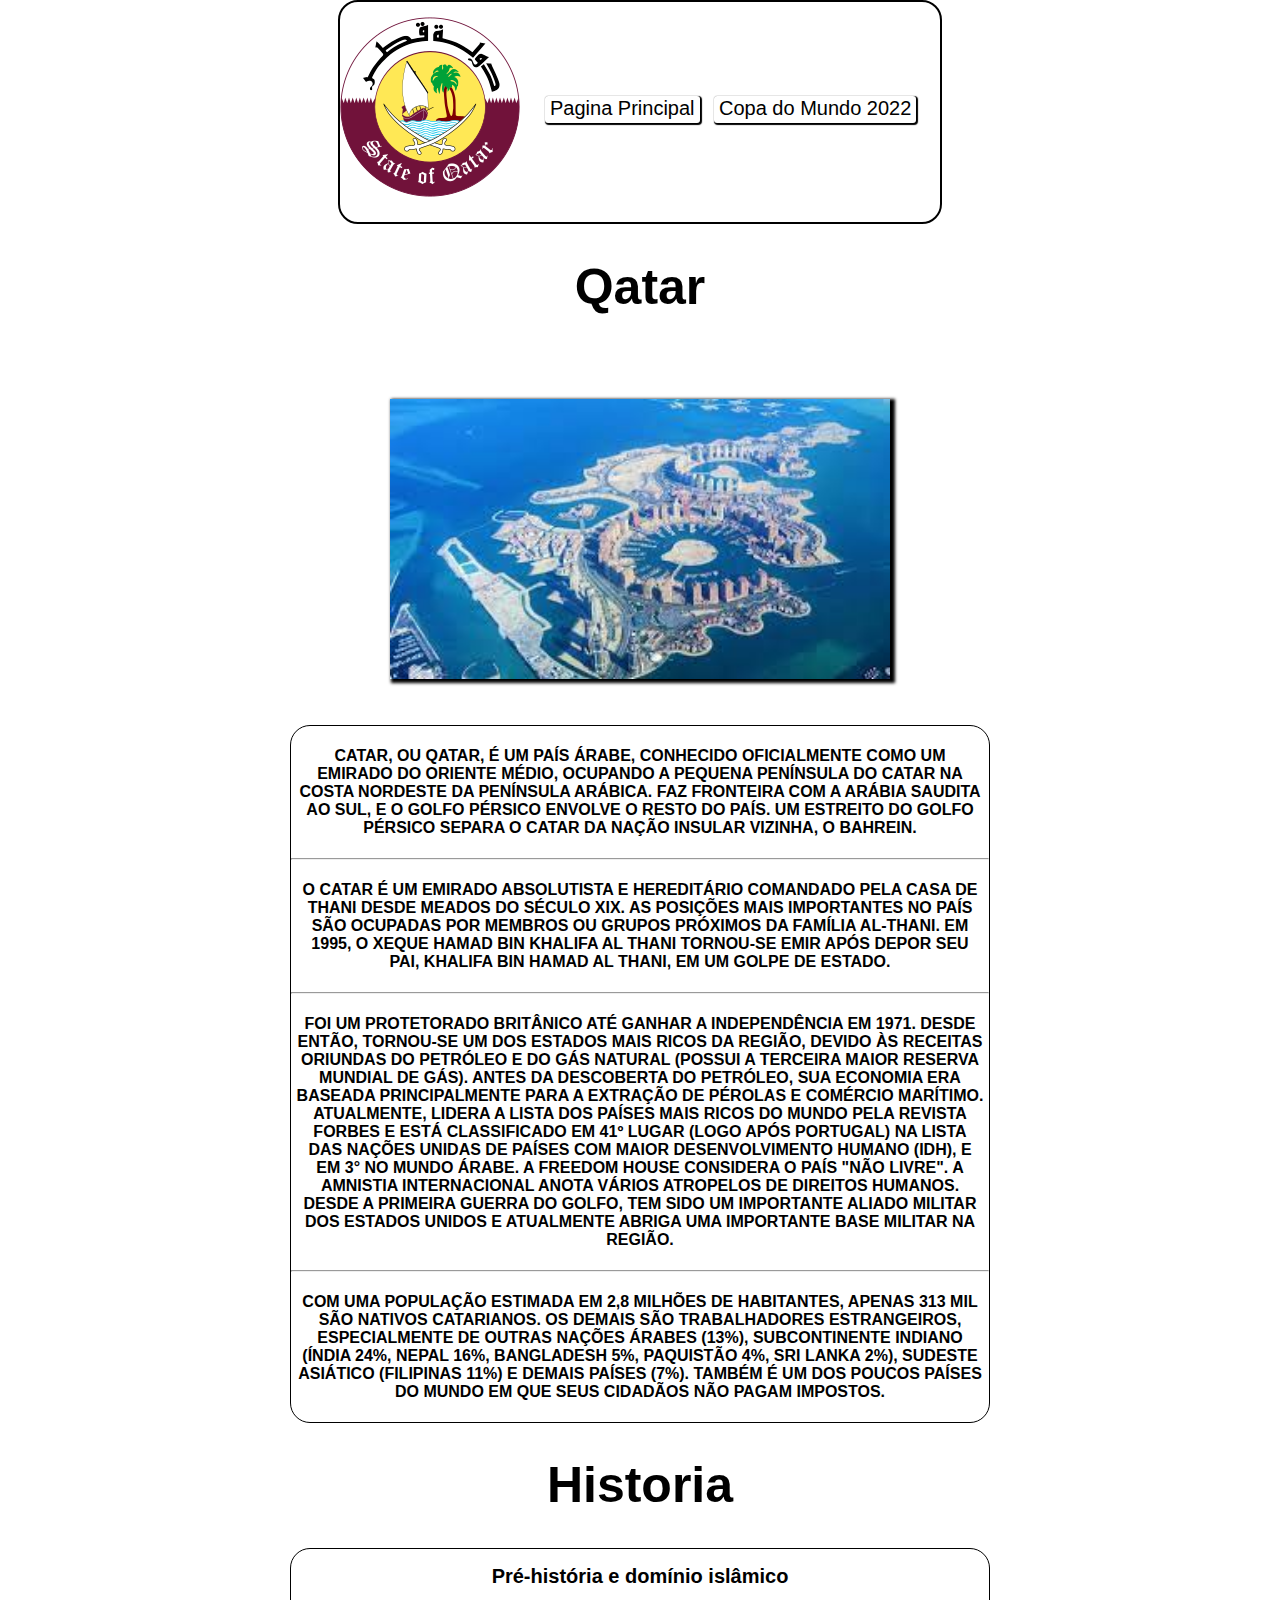
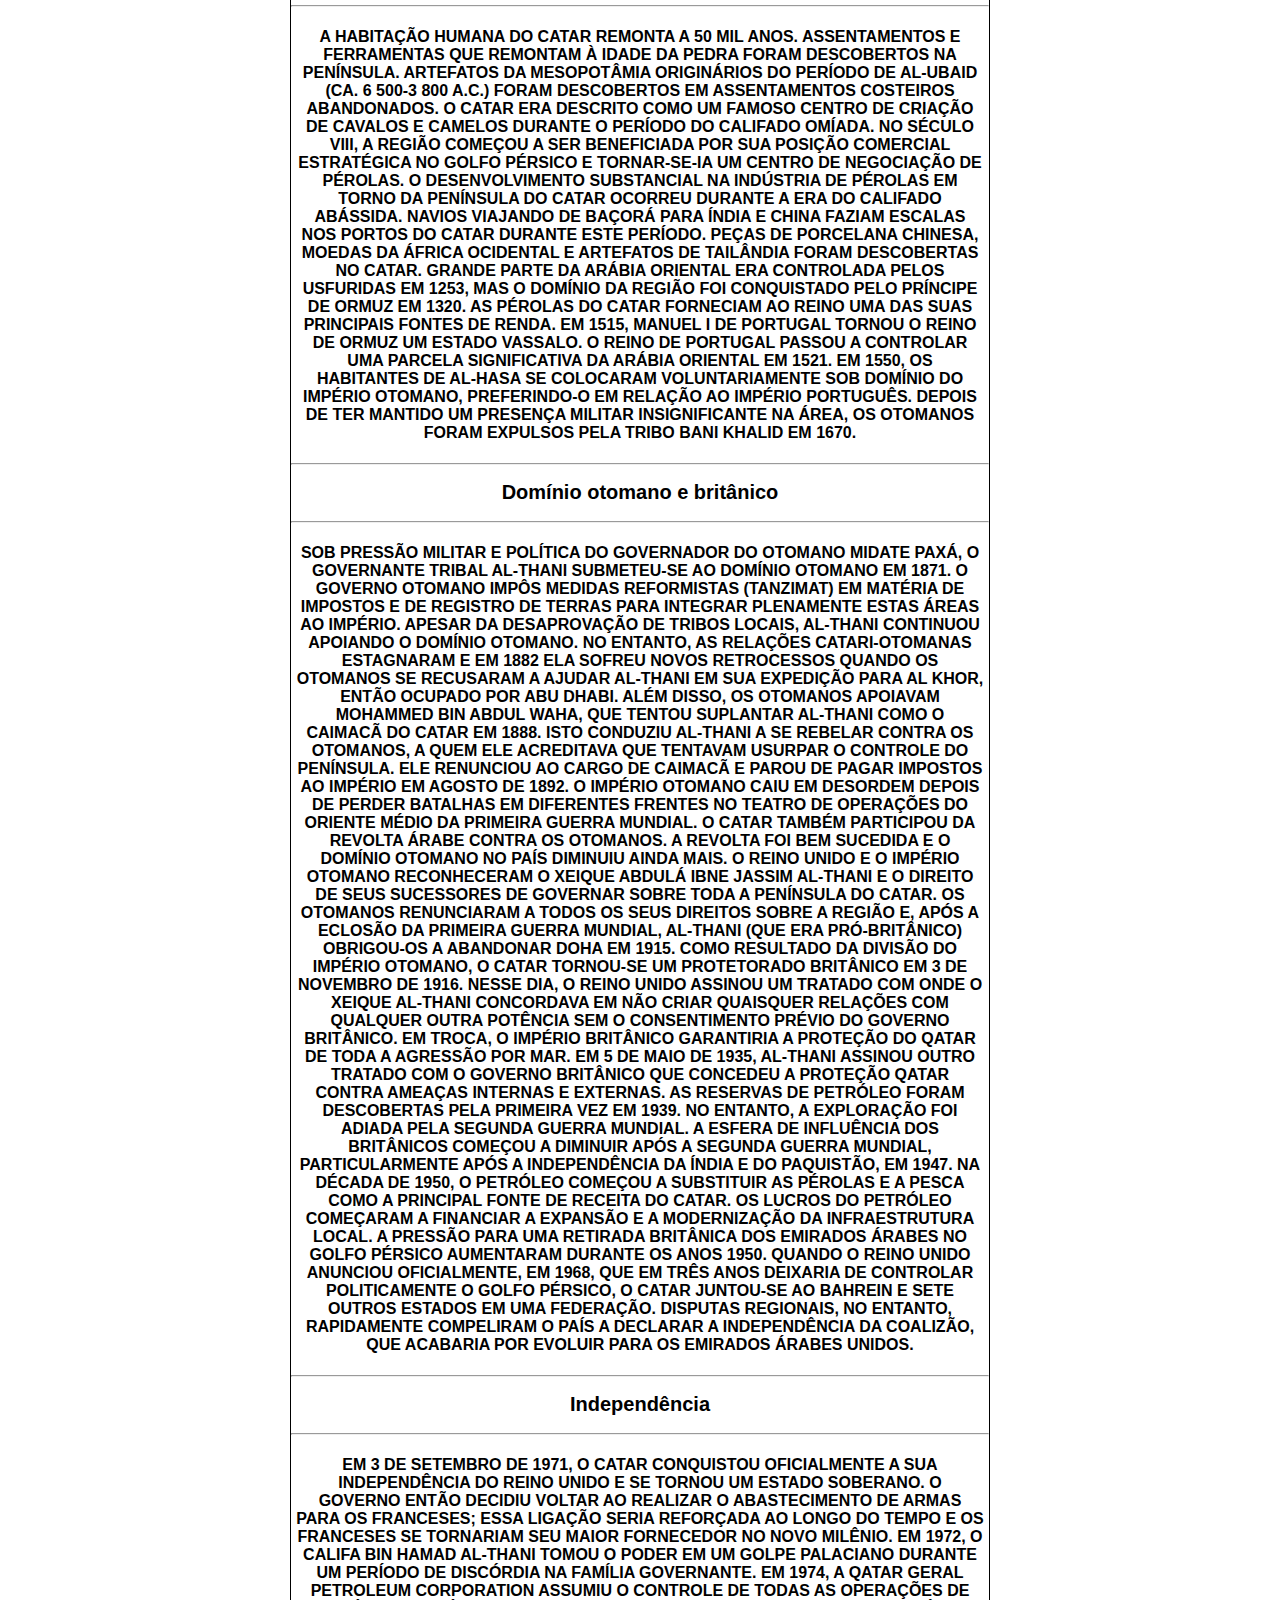
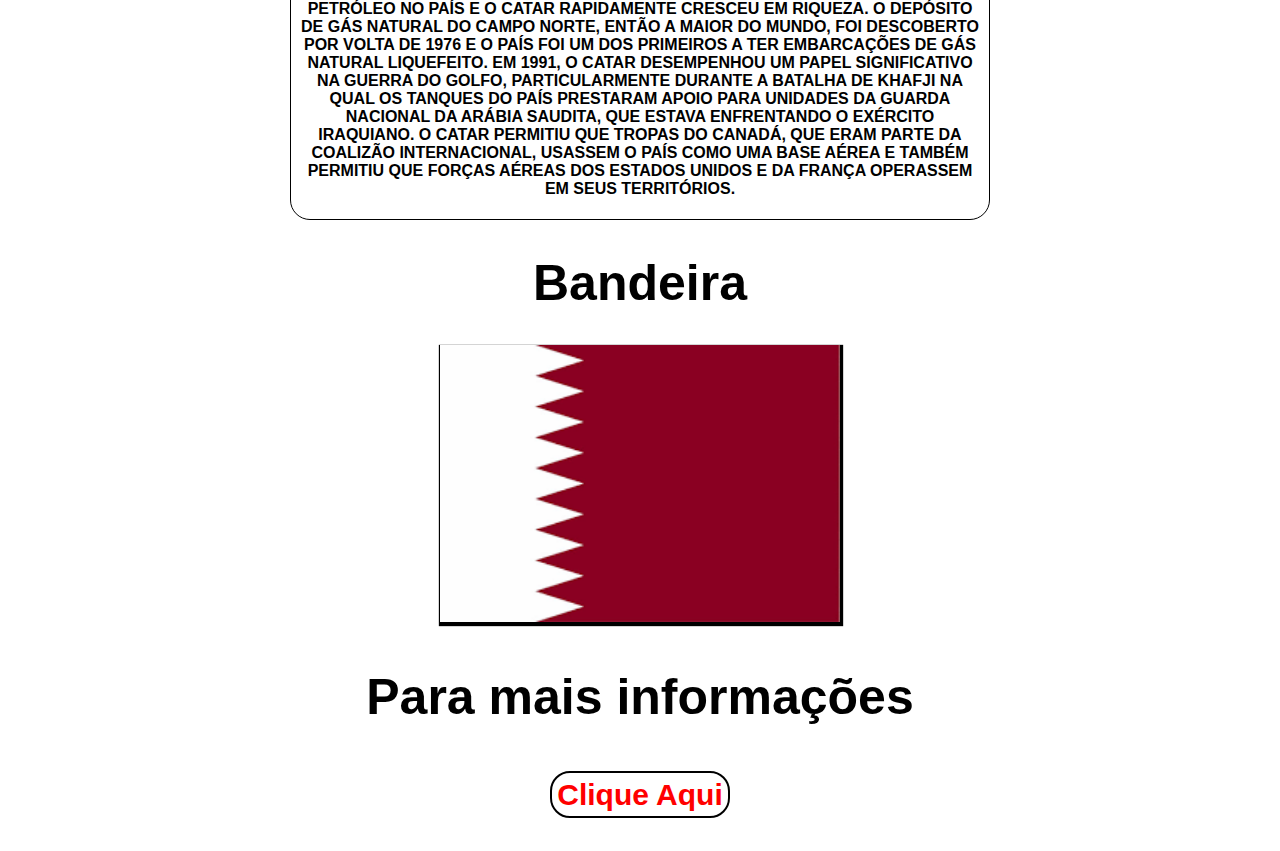
<file: index.html>
<!DOCTYPE html>
<html lang="pt-BR">
    <head>
        <meta charset="UTF-8">
        <title>QATAR</title>
        <link rel="stylesheet" href="styles/style.css">
        <link rel="icon" href="images/logopagina.jpeg">
    </head>
    
    <body>
        <header>
            <nav class="navegação"> 
                <img class="nav" src="images/brasão do qatar.png" alt="">
                <ul class="menudenavegação">
                    <li class="itensdenavegação"><a href="index.html">Pagina Principal</a></li>
                    <li class="itensdenavegação"><a href="copa.html">Copa do Mundo 2022</a></li>
                </ul>
            </nav>
        </header>
        <main>
            <h1>Qatar</h1>
            <h1><img class="banner-principal" src="images/banner.jpeg" alt=""></h1>
            <div class="paragrafos">
            <p>Catar, ou Qatar, é um país árabe, conhecido oficialmente como um emirado do Oriente Médio, ocupando a pequena Península do Catar na costa nordeste da Península Arábica. Faz fronteira com a Arábia Saudita ao sul, e o Golfo Pérsico envolve o resto do país. Um estreito do Golfo Pérsico separa o Catar da nação insular vizinha, o Bahrein.</p>
            <hr>
            <p>O Catar é um emirado absolutista e hereditário comandado pela Casa de Thani desde meados do século XIX. As posições mais importantes no país são ocupadas por membros ou grupos próximos da família al-Thani. Em 1995, o xeque Hamad bin Khalifa Al Thani tornou-se emir após depor seu pai, Khalifa bin Hamad al Thani, em um golpe de Estado​​.</p>
            <hr>
            <p>Foi um protetorado britânico até ganhar a independência em 1971. Desde então, tornou-se um dos estados mais ricos da região, devido às receitas oriundas do petróleo e do gás natural (possui a terceira maior reserva mundial de gás). Antes da descoberta do petróleo, sua economia era baseada principalmente para a extração de pérolas e comércio marítimo. Atualmente, lidera a lista dos países mais ricos do mundo pela revista Forbes e está classificado em 41º lugar (logo após Portugal) na lista das Nações Unidas de países com maior desenvolvimento humano (IDH), e em 3° no mundo árabe. A Freedom House considera o país "não livre". A Amnistia Internacional anota vários atropelos de direitos humanos. Desde a primeira Guerra do Golfo, tem sido um importante aliado militar dos Estados Unidos e atualmente abriga uma importante base militar na região.</p>
            <hr>
            <p>Com uma população estimada em 2,8 milhões de habitantes, apenas 313 mil são nativos catarianos. Os demais são trabalhadores estrangeiros, especialmente de outras nações árabes (13%), Subcontinente indiano (Índia 24%, Nepal 16%, Bangladesh 5%, Paquistão 4%, Sri Lanka 2%), Sudeste Asiático (Filipinas 11%) e demais países (7%). Também é um dos poucos países do mundo em que seus cidadãos não pagam impostos.</p>
        </div>
        <h1>Historia</h1>
        <div class="paragrafos">
            <h2>Pré-história e domínio islâmico</h2>
            <hr>
            <p>A habitação humana do Catar remonta a 50 mil anos. 
            Assentamentos e ferramentas que remontam à Idade da Pedra foram descobertos na península. Artefatos da Mesopotâmia originários do período de al-Ubaid (ca. 6 500-3 800 a.C.) foram descobertos em assentamentos costeiros abandonados.

                O Catar era descrito como um famoso centro de criação de cavalos e camelos durante o período do Califado Omíada. No século VIII, a região começou a ser beneficiada por sua posição comercial estratégica no Golfo Pérsico e tornar-se-ia um centro de negociação de pérolas. O desenvolvimento substancial na indústria de pérolas em torno da península do Catar ocorreu durante a era do Califado Abássida. Navios viajando de Baçorá para Índia e China faziam escalas nos portos do Catar durante este período. Peças de porcelana chinesa, moedas da África Ocidental e artefatos de Tailândia foram descobertas no Catar.
                
                Grande parte da Arábia Oriental era controlada pelos usfuridas em 1253, mas o domínio da região foi conquistado pelo príncipe de Ormuz em 1320. As pérolas do Catar forneciam ao reino uma das suas principais fontes de renda. Em 1515, Manuel I de Portugal tornou o Reino de Ormuz um Estado vassalo. O Reino de Portugal passou a controlar uma parcela significativa da Arábia Oriental em 1521. Em 1550, os habitantes de al-Hasa se colocaram voluntariamente sob domínio do Império Otomano, preferindo-o em relação ao Império Português. Depois de ter mantido um presença militar insignificante na área, os otomanos foram expulsos pela tribo Bani Khalid em 1670.</p>
                <hr>
                <h2>Domínio otomano e britânico</h2>
                <hr>
                <p>Sob pressão militar e política do governador do otomano Midate Paxá, o governante tribal al-Thani submeteu-se ao domínio otomano em 1871. O governo otomano impôs medidas reformistas (Tanzimat) em matéria de impostos e de registro de terras para integrar plenamente estas áreas ao império. Apesar da desaprovação de tribos locais, al-Thani continuou apoiando o domínio otomano. No entanto, as relações catari-otomanas estagnaram e em 1882 ela sofreu novos retrocessos quando os otomanos se recusaram a ajudar al-Thani em sua expedição para Al Khor, então ocupado por Abu Dhabi. Além disso, os otomanos apoiavam Mohammed bin Abdul Waha, que tentou suplantar al-Thani como o caimacã do Catar em 1888. Isto conduziu al-Thani a se rebelar contra os otomanos, a quem ele acreditava que tentavam usurpar o controle do península. Ele renunciou ao cargo de caimacã e parou de pagar impostos ao império em agosto de 1892.

                    O Império Otomano caiu em desordem depois de perder batalhas em diferentes frentes no teatro de operações do Oriente Médio da Primeira Guerra Mundial. O Catar também participou da Revolta Árabe contra os otomanos. A revolta foi bem sucedida e o domínio otomano no país diminuiu ainda mais. O Reino Unido e o Império Otomano reconheceram o xeique Abdulá ibne Jassim al-Thani e o direito de seus sucessores de governar sobre toda a Península do Catar. Os otomanos renunciaram a todos os seus direitos sobre a região e, após a eclosão da Primeira Guerra Mundial, al-Thani (que era pró-britânico) obrigou-os a abandonar Doha em 1915.
                    
                    Como resultado da divisão do Império Otomano, o Catar tornou-se um protetorado britânico em 3 de novembro de 1916. Nesse dia, o Reino Unido assinou um tratado com onde o xeique al-Thani concordava em não criar quaisquer relações com qualquer outra potência sem o consentimento prévio do governo britânico. Em troca, o Império Britânico garantiria a proteção do Qatar de toda a agressão por mar. Em 5 de maio de 1935, al-Thani assinou outro tratado com o governo britânico que concedeu a proteção Qatar contra ameaças internas e externas. As reservas de petróleo foram descobertas pela primeira vez em 1939. No entanto, a exploração foi adiada pela Segunda Guerra Mundial.
                    
                    A esfera de influência dos britânicos começou a diminuir após a Segunda Guerra Mundial, particularmente após a independência da Índia e do Paquistão, em 1947. Na década de 1950, o petróleo começou a substituir as pérolas e a pesca como a principal fonte de receita do Catar. Os lucros do petróleo começaram a financiar a expansão e a modernização da infraestrutura local. A pressão para uma retirada britânica dos emirados árabes no Golfo Pérsico aumentaram durante os anos 1950. Quando o Reino Unido anunciou oficialmente, em 1968, que em três anos deixaria de controlar politicamente o Golfo Pérsico, o Catar juntou-se ao Bahrein e sete outros Estados em uma federação. Disputas regionais, no entanto, rapidamente compeliram o país a declarar a independência da coalizão, que acabaria por evoluir para os Emirados Árabes Unidos.</p>
                    <hr>
                    <h2>Independência</h2>
                    <hr>
                    <p>Em 3 de setembro de 1971, o Catar conquistou oficialmente a sua independência do Reino Unido e se tornou um Estado soberano. O governo então decidiu voltar ao realizar o abastecimento de armas para os franceses; essa ligação seria reforçada ao longo do tempo e os franceses se tornariam seu maior fornecedor no novo milênio. Em 1972, o califa bin Hamad al-Thani tomou o poder em um golpe palaciano durante um período de discórdia na família governante. Em 1974, a Qatar Geral Petroleum Corporation assumiu o controle de todas as operações de petróleo no país e o Catar rapidamente cresceu em riqueza. O depósito de gás natural do Campo Norte, então a maior do mundo, foi descoberto por volta de 1976 e o país foi um dos primeiros a ter embarcações de gás natural liquefeito.

                        Em 1991, o Catar desempenhou um papel significativo na Guerra do Golfo, particularmente durante a batalha de Khafji na qual os tanques do país prestaram apoio para unidades da Guarda Nacional da Arábia Saudita, que estava enfrentando o exército iraquiano. O Catar permitiu que tropas do Canadá, que eram parte da coalizão internacional, usassem o país como uma base aérea e também permitiu que forças aéreas dos Estados Unidos e da França operassem em seus territórios.</p>
        </div>
        <h1>Bandeira</h1> 
        <h1><img class="bandeira" src="images/bandeira catar.png" alt=""></h1>

        <h1>Para mais informações</h1>
        <h1><a class="botão" href="https://pt.wikipedia.org/wiki/Catar">Clique Aqui</a></h1>
        </main>
    </body>
</html>
</file>
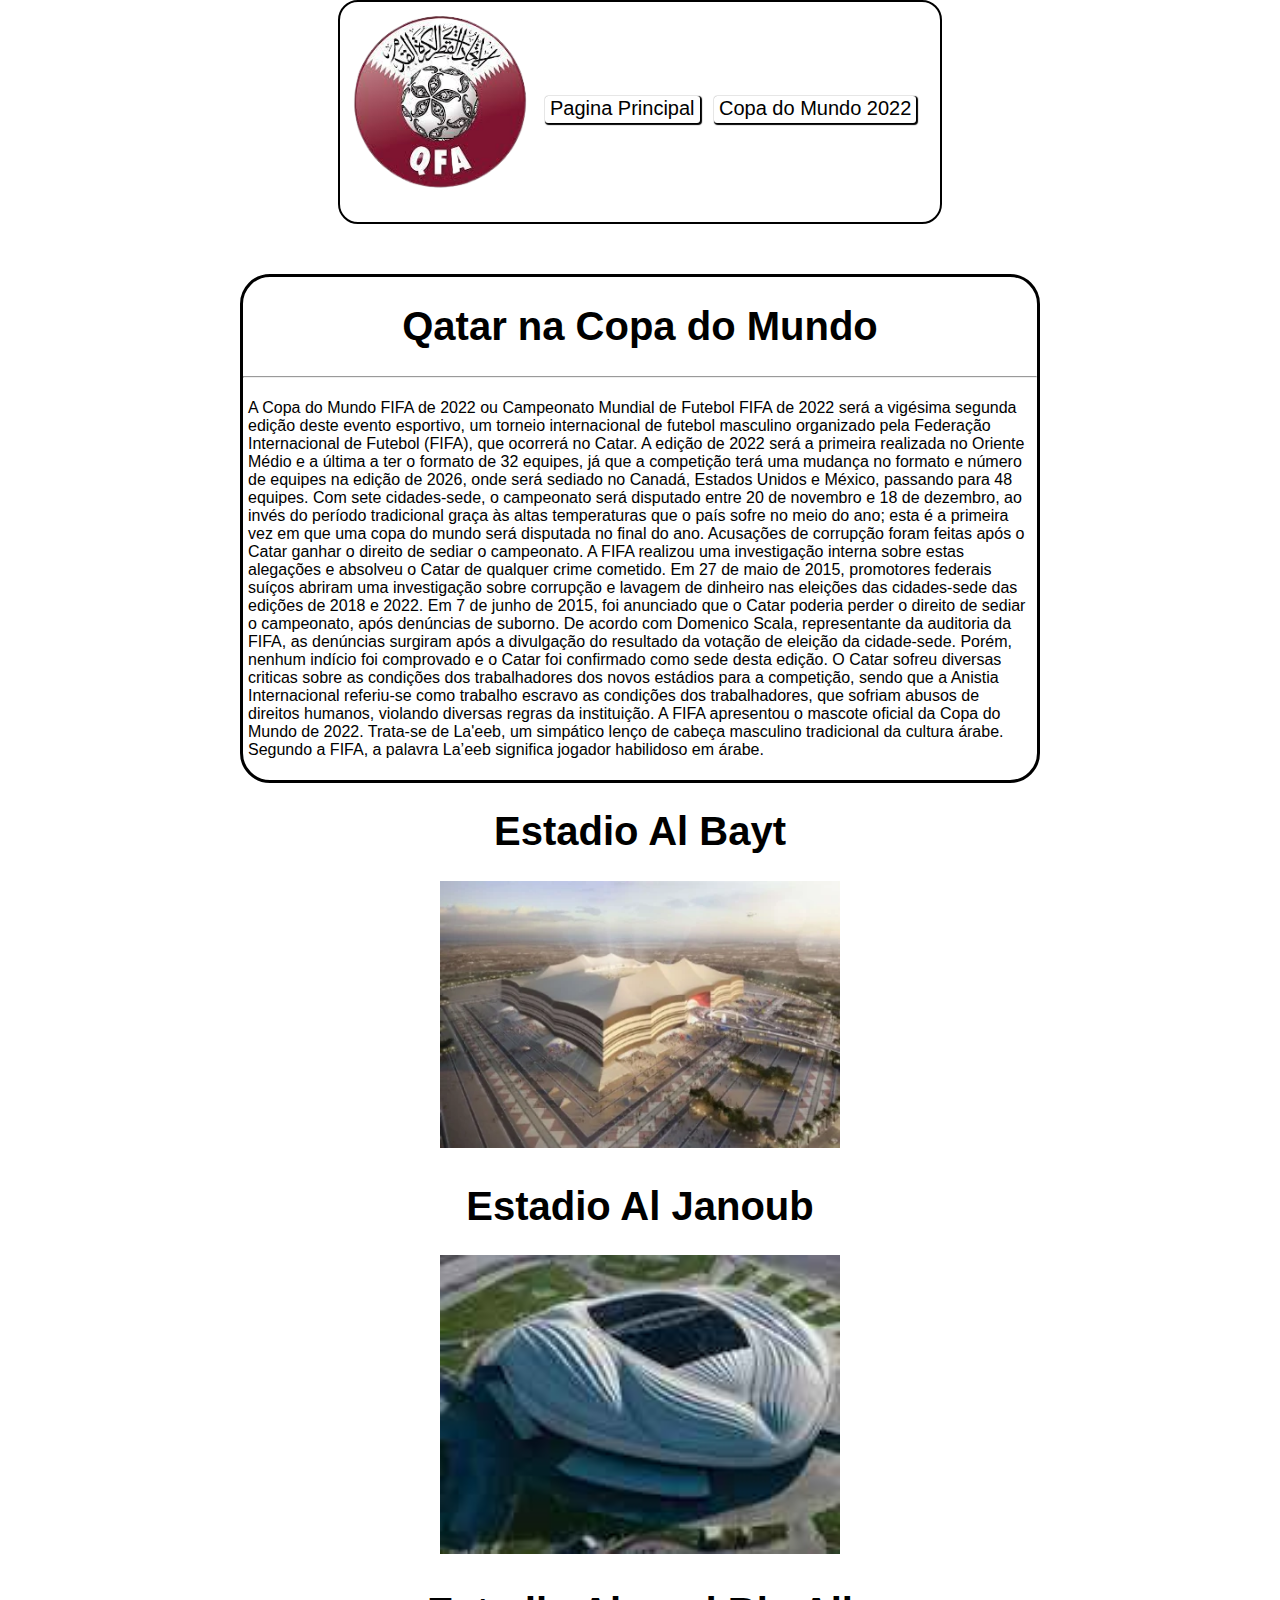
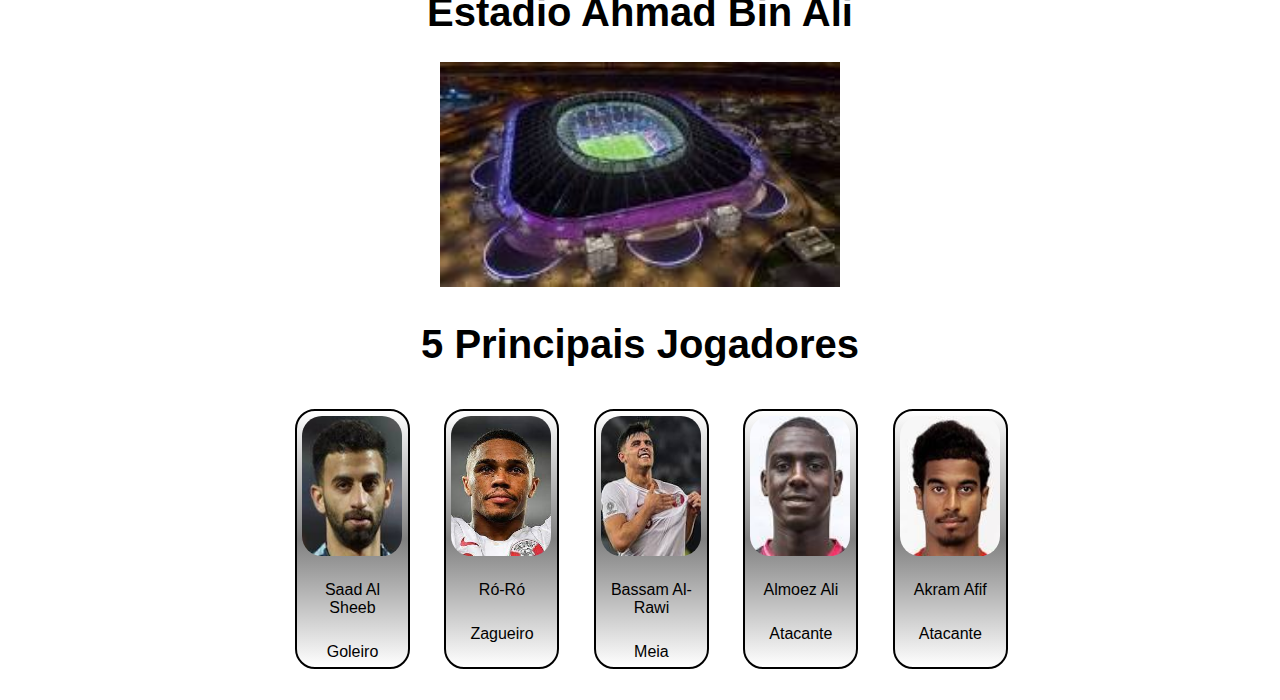
<file: copa.html>
<!DOCTYPE html>
<html lang="pt-BR">
<head>
    <meta charset="UTF-8">
    <title>Copa Qatar</title>
    <link rel="stylesheet" href="styles/copa.css">
    <link rel="icon" type="image/jpeg" href="images/logopagina.jpeg">
</head>
<body>
    <header>
        <nav class="navegação"> 
            <img class="img-nav" src="images/brasão.png" alt="">
            <ul class="menudenavegação">
                <li class="itensdenavegação"><a href="index.html">Pagina Principal</a></li>
                <li class="itensdenavegação"><a href="copa.html">Copa do Mundo 2022</a></li>
            </ul>
        </nav>
    </header>
    <main>
        <div class="info-prin">
            <h1>Qatar na Copa do Mundo</h1>
            <hr>
            <p>A Copa do Mundo FIFA de 2022 ou Campeonato Mundial de Futebol FIFA de 2022 será a vigésima segunda edição deste evento esportivo, um torneio internacional de futebol masculino organizado pela Federação Internacional de Futebol (FIFA), que ocorrerá no Catar. A edição de 2022 será a primeira realizada no Oriente Médio e a última a ter o formato de 32 equipes, já que a competição terá uma mudança no formato e número de equipes na edição de 2026, onde será sediado no Canadá, Estados Unidos e México, passando para 48 equipes.

                Com sete cidades-sede, o campeonato será disputado entre 20 de novembro e 18 de dezembro, ao invés do período tradicional graça às altas temperaturas que o país sofre no meio do ano; esta é a primeira vez em que uma copa do mundo será disputada no final do ano.
                
                Acusações de corrupção foram feitas após o Catar ganhar o direito de sediar o campeonato. A FIFA realizou uma investigação interna sobre estas alegações e absolveu o Catar de qualquer crime cometido. Em 27 de maio de 2015, promotores federais suíços abriram uma investigação sobre corrupção e lavagem de dinheiro nas eleições das cidades-sede das edições de 2018 e 2022.
                
                Em 7 de junho de 2015, foi anunciado que o Catar poderia perder o direito de sediar o campeonato, após denúncias de suborno. De acordo com Domenico Scala, representante da auditoria da FIFA, as denúncias surgiram após a divulgação do resultado da votação de eleição da cidade-sede. Porém, nenhum indício foi comprovado e o Catar foi confirmado como sede desta edição.
                
                O Catar sofreu diversas criticas sobre as condições dos trabalhadores dos novos estádios para a competição, sendo que a Anistia Internacional referiu-se como trabalho escravo as condições dos trabalhadores, que sofriam abusos de direitos humanos, violando diversas regras da instituição.
                
                A FIFA apresentou o mascote oficial da Copa do Mundo de 2022. Trata-se de La'eeb, um simpático lenço de cabeça masculino tradicional da cultura árabe. Segundo a FIFA, a palavra La’eeb significa jogador habilidoso em árabe.</p>
        </div>

        <h1>Estadio Al Bayt</h1>
        <h1><img class="estadios" src="images/al bayt.webp" alt=""></h1>

        <h1>Estadio Al Janoub</h1>
        <h1><img class="estadios" src="images/al janoob.jpeg" alt=""></h1>

        <h1>Estadio Ahmad Bin Ali</h1>
        <h1><img class="estadios" src="images/ahmad.jpeg" alt=""></h1>

        <h1>5 Principais Jogadores</h1>
        <div class="caixa-jogadores">
            <ul class="jogadores">
                <li class="lista-jogadores">
                    <img class="img-jogador" src="images/Saad Al Sheeb.jpeg" alt="">
                    <p>Saad Al Sheeb</p>
                    <p>Goleiro</p>
                </li>
                <li class="lista-jogadores">
                    <img class="img-jogador" src="images/Ró-Ró.jpeg" alt="">
                    <p>Ró-Ró</p>
                    <p>Zagueiro</p>
                </li>
                <li class="lista-jogadores">
                    <img class="img-jogador" src="images/Bassam Al-Rawi.jpeg" alt="">
                    <p>Bassam Al-Rawi</p>
                    <p>Meia</p>
                </li>
                <li class="lista-jogadores">
                    <img class="img-jogador" src="images/Almoez Ali.jpeg" alt="">
                    <p>Almoez Ali</p>
                    <p>Atacante</p>
                </li>
                <li class="lista-jogadores">
                    <img class="img-jogador" src="images/Akram Afif.jpeg" alt="">
                    <p>Akram Afif</p>
                    <p>Atacante</p>
                </li>
            </ul>
        </div>

    </main>
</body>
</html>
</file>
<file: styles/style.css>
body {
  font-family:'Trebuchet MS', 'Lucida Sans Unicode', 'Lucida Grande', 'Lucida Sans', Arial, sans-serif;
  width: 1000px;
  margin: auto;
}

header {
  width: 980px;
  margin: auto;
}

.navegação {
  width: 600px;
  height: 220px;
  margin: auto;
  border: 2px solid black;
  border-radius: 20px;
  position: relative;
}

.nav {
  width: 180px;
  position: absolute;
  top: 15px;

}

.menudenavegação {
  width: 400px;
  margin: auto;
  padding-top: 15px;
  position: absolute;
  top: 80px;
  right: 0;
}

.itensdenavegação {
  display: inline;
  margin: 5px;
  padding: 5px;
  box-shadow: 1px 1px 1px 1px;
  border-radius: 3px;
}

a {
  color: black;
  font-size: 20px;
  text-decoration: none;
}

main {
  width: 700px;
  margin: auto;
}

h1 {
  font-size: 50px;
  text-align: center;
}

.banner-principal {
  width: 500px;
  margin-top: 50px;
  box-shadow: 3px 2px 3px 2px;
}

.paragrafos {
  border: 1px solid black;
  border-radius: 20px;
}

p {
  text-align: center;
  font-weight: bold;
  text-transform: uppercase;
  padding: 5px;
}

h2 {
  text-align: center;
  font-size: 20px;
  font-weight: bold;
}

.bandeira {
  box-shadow: 1px 2px 1px 2px;
  width: 400px;
}

.botão {
  font-size: 30px;
  color: red;
  padding: 5px;
  border: 2px solid black;
  border-radius: 20px;
}
</file>
<file: styles/copa.css>
body {
    font-family:'Trebuchet MS', 'Lucida Sans Unicode', 'Lucida Grande', 'Lucida Sans', Arial, sans-serif;
    width: 1000px;
    margin: auto;
  }
  
header {
    width: 980px;
    margin: auto;
  }
  
.navegação {
    width: 600px;
    height: 220px;
    margin: auto;
    border: 2px solid black;
    border-radius: 20px;
    position: relative;
  }
  
.menudenavegação {
    width: 400px;
    margin: auto;
    padding-top: 15px;
    position: absolute;
    top: 80px;
    right: 0;
  }

.img-nav {
    width: 200px;
  }
  
.itensdenavegação {
    display: inline;
    margin: 5px;
    padding: 5px;
    box-shadow: 1px 1px 1px 1px;
    border-radius: 3px;
  }
  
a {
    color: black;
    font-size: 20px;
    text-decoration: none;
  }

main {
    width: 800px;
    margin: auto;
}

h1 {
    text-align: center;
    font-size: 40px;
}

p {
    text-align: left;
    padding: 5px;
}

.info-prin {
    margin-top: 50px;
    border: 3px solid black;
    border-radius: 30px;
}

.estadios {
    width: 400px;
}

.caixa-jogadores {
    width: 800px;
    height: 100%;
    margin: auto;
}


.lista-jogadores {
    width: 115px;
    height: 260px;
    vertical-align: top;
    display: inline-block;
    padding: 5px;
    box-sizing: border-box;
    border: 2px solid black;
    border-radius: 20px;
    margin: 15px;
    background: linear-gradient(white, grey, white);
}

.lista-jogadores:hover {
    border: 2px solid yellow;
    border-radius: 0px;
    transition: 1s;
    background: linear-gradient(grey, white, grey);
}

.lista-jogadores p {
    text-align: center;
}

.img-jogador {
    width: 100px;
    height: 140px;
    border-radius: 20px;
}
</file>
